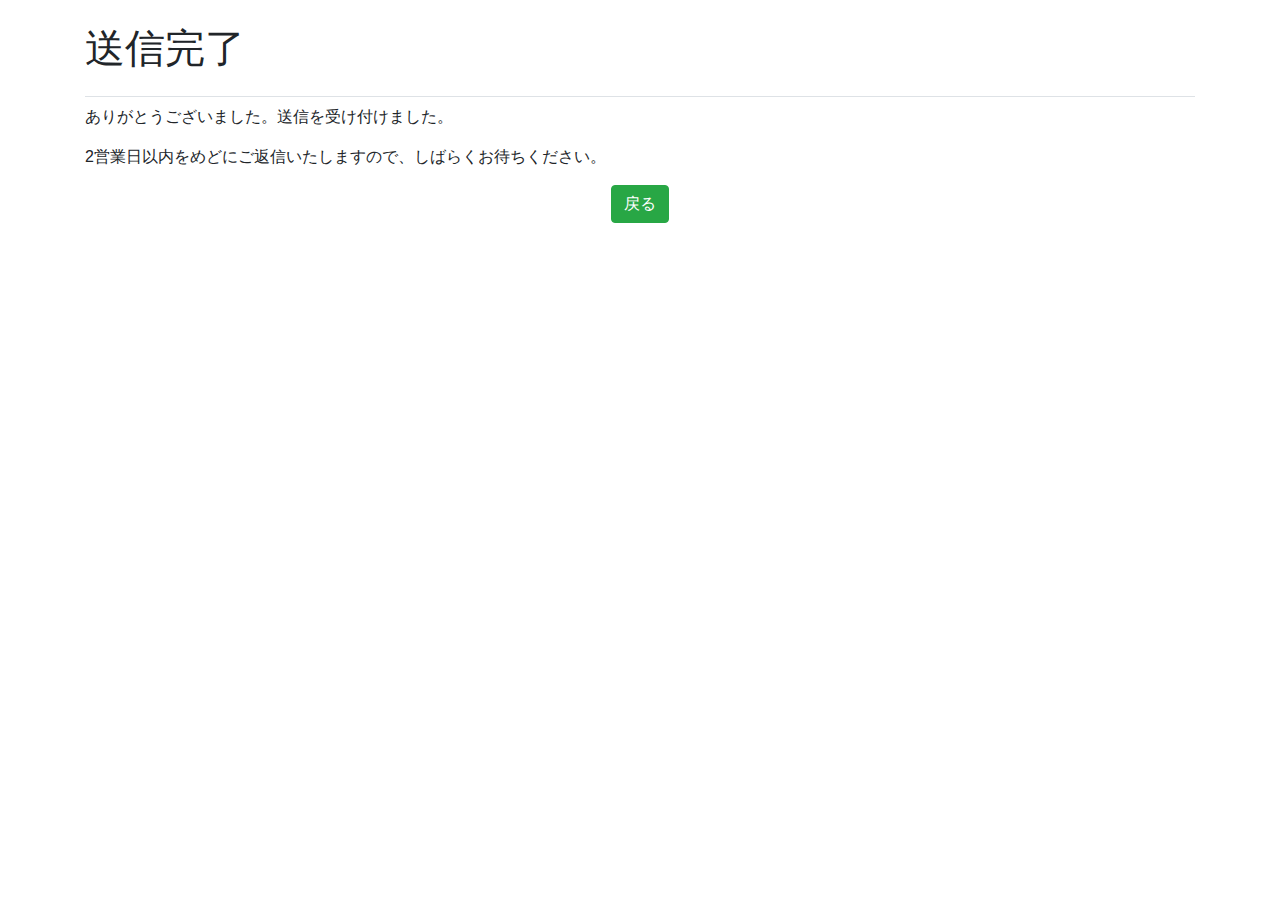
<file: receive.html>
<!DOCTYPE html>
<html lang="ja">

<head>
    <!-- Required meta tags -->
    <meta charset="utf-8">
    <meta name="viewport" content="width=device-width, initial-scale=1, shrink-to-fit=no">

    <!-- Bootstrap CSS -->
   <link rel="stylesheet" href="https://stackpath.bootstrapcdn.com/bootstrap/4.2.1/css/bootstrap.min.css">

    <title>送信完了</title>
</head>

<body>
    <div class="container">
        <h1 class="mt-4 pb-4 border-bottom">送信完了</h1>
        <p>ありがとうございました。送信を受け付けました。</p>
        <p>2営業日以内をめどにご返信いたしますので、しばらくお待ちください。</p>
        <div class="text-center mb-4">
            <a href="index.html" class="btn btn-success">戻る</a>
        </div>
    </div>
</body>

</html>
</file>
